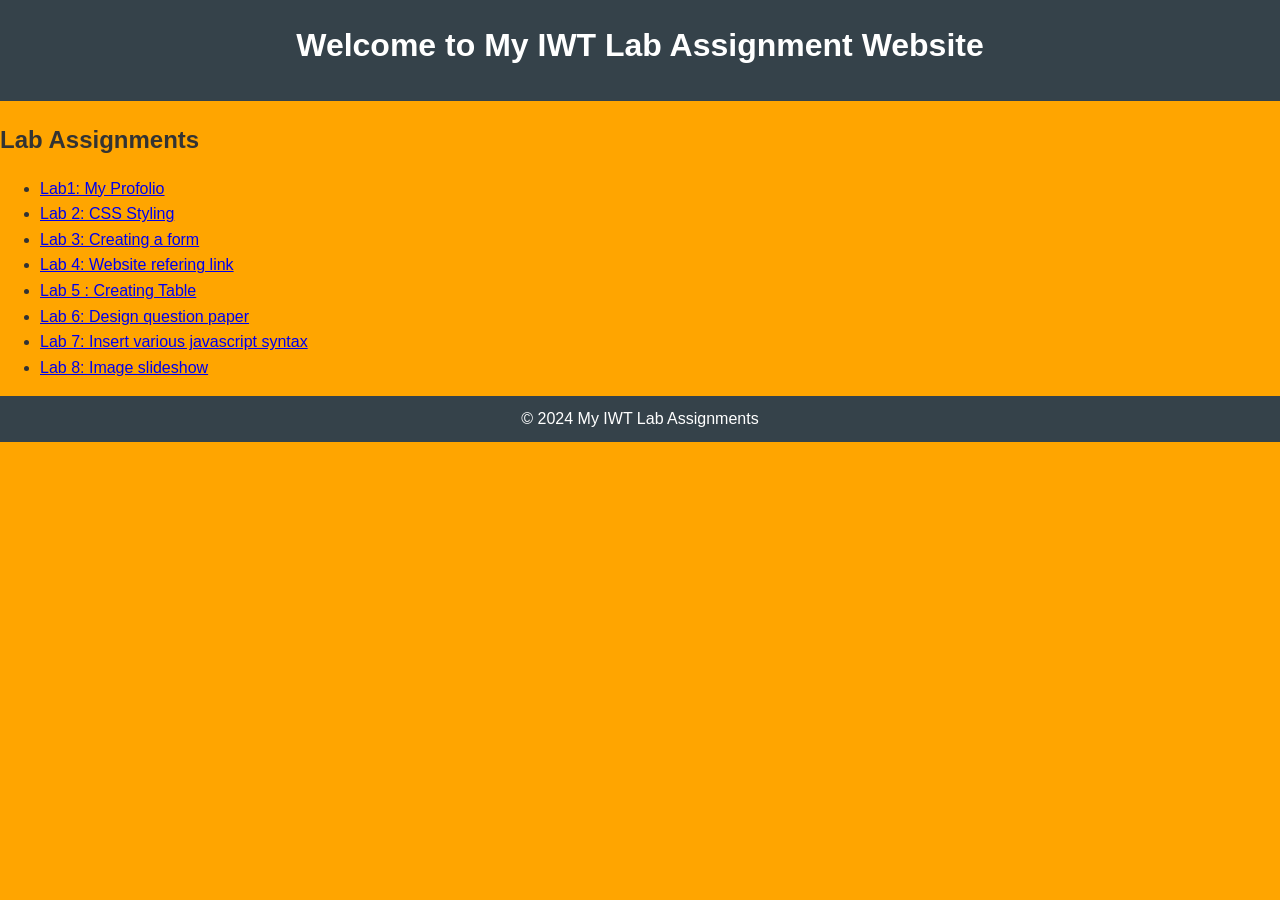
<file: index.html>
<!DOCTYPE html>
<html lang="en">
<head>
    <meta charset="UTF-8">
    <meta name="viewport" content="width=device-width, initial-scale=1.0">
    <title>My IWT Lab Assignments</title>
    <link rel="stylesheet" href="style.css">
</head>
<body>
    <header>
        <h1>Welcome to My IWT Lab Assignment Website</h1>
    </header>
    <main>
        <section id="assignments">
            <h2>Lab Assignments</h2>
            <ul>
                <li><a href="lab1.html" target="_blank">Lab1: My Profolio </a></li>
                <li><a href="lab2.html" target="_blank">Lab 2: CSS Styling</a></li>
                <li><a href="lab3.html" target="_blank">Lab 3: Creating a form</a></li>
                <li><a href="lab4a.html" target="_blank">Lab 4: Website refering link</a></li>
                <li><a href="lab5.html" target="_blank">Lab 5 : Creating Table</a></li>
                <li><a href="lab6.html" target="_blank">Lab 6: Design question paper</a></li>
                <li><a href="lab7.html" target="_blank">Lab 7: Insert various javascript syntax</a></li>
                <li><a href="lab8.html" target="_blank">Lab 8: Image slideshow</a></li>

              
            </ul>
        </section>
    </main>
    <footer>
        <p>&copy; 2024 My IWT Lab Assignments</p>
    </footer>
    <script src="script.js"></script>
</body>
</html>
</file>
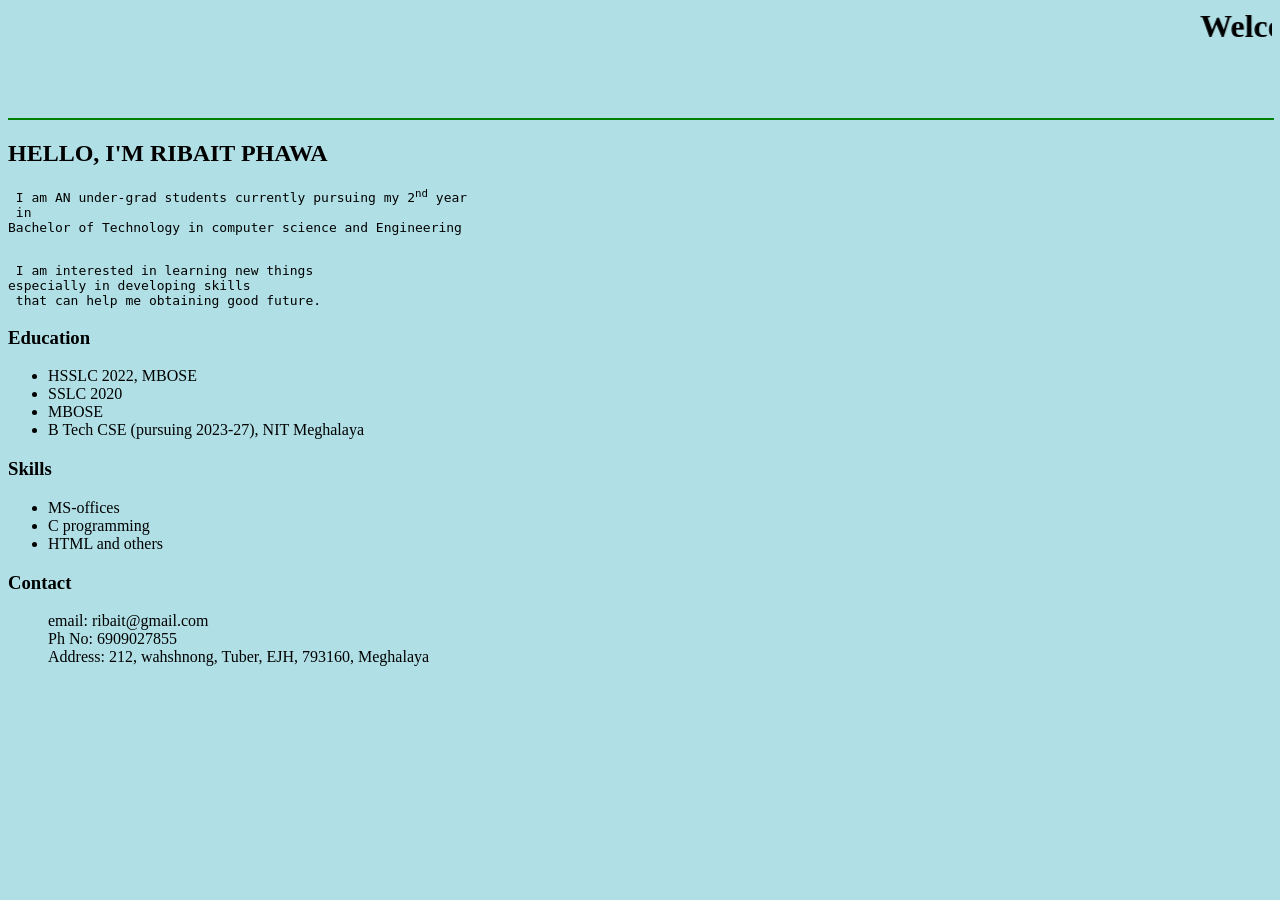
<file: lab1.html>
<html>
<title>
My Porfolio
</title>
<body style="background-color:powderblue;">
<h1><marquee height="10%" bgcolor- "Orange">Welcome to my Profolio</marquee></h1> <hr width="100%" 
color="green" align="left">
<h2>HELLO, I'M RIBAIT PHAWA </h2>
<div class="profile"><pre> I am AN under-grad students currently pursuing my 2<sup>nd</sup> year <br> in 
Bachelor of Technology in computer science and Engineering <br> <p> I am interested in learning new things 
especially in developing skills <br> that can help me obtaining good future. </div>
<h3> Education</h3>
<ul><li> HSSLC 2022, MBOSE </li> <li> SSLC 2020
<li>MBOSE</li>
<li> B Tech CSE (pursuing 2023-27), NIT Meghalaya </li></ul>
<h3> Skills </h3>
<ul><li> MS-offices </li> <li> C programming </li>
<li> HTML and others </li> </ul>
<h3>Contact</h3>
<ul>email: ribait@gmail.com <br>
Ph No: 6909027855 <br>
Address: 212, wahshnong, Tuber, EJH, 793160, Meghalaya</ul>
</body>
</html>
</file>
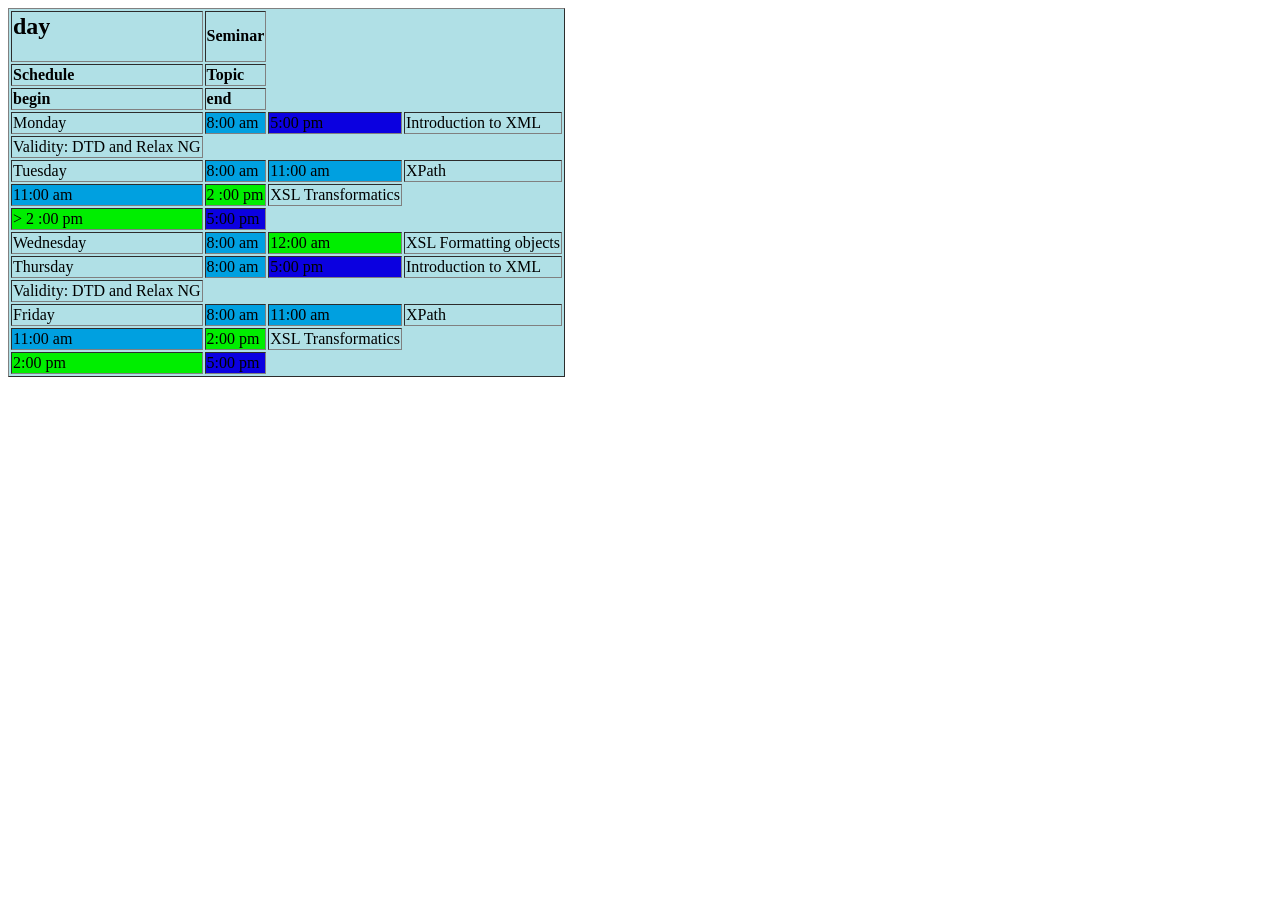
<file: lab2.html>
<html>
 <head>
 <title> Table and Images </title>
 <link rel=”stylesheet” href=”styles.css” />
 </head>
 <body>
 <table border=”1” style="background-color:powderblue;">
 <tbody>
 <tr>
 <td rowspan=”3” align=”center”><h2> day 
</h2></td>
 <td colspan=”6” 
align=”center”><b>Seminar</b></td>
 </tr>
 <tr>
 <td colspan=”2” align=”center”> 
<b>Schedule </b></td>
 <td rowspan=”2” align=”center”><b> Topic 
</b></td>
 </tr>
 <tr>
 <td align=”center”><b>begin</b> </td>
 <td align=”center”><b> end</b></td>
 </tr>
 <tr>
 <td rowspan=”2”> Monday</td>
 <td rowspan=”2” bgcolor=”orange”> 8:00 
am</td>
 <td rowspan=”2” bgcolor=”blue”> 5:00 
pm</td>
 <td> Introduction to XML</td>
 </tr>
 <tr> 
 <td>Validity: DTD and Relax NG </td> </tr>
 <tr>
 <td rowspan=”3”> Tuesday</td>
 <td bgcolor=”orange” > 8:00 am</td>
 <td bgcolor=”orange”> 11:00 am </td>
 <td> XPath</td>
 </tr>
 <tr>
 <td bgcolor=”orange”> 11:00 am</td>
 <td bgcolor=”green”> 2 :00 pm</td>
 <td rowspan=”2”> XSL Transformatics</td>
 </tr>
 <tr>
 <td bgcolor=”green”>> 2 :00 pm</td>
 <td bgcolor=”blue”> 5:00 pm</td>
 </tr>
 <tr>
 <td> Wednesday</td>
 <td bgcolor=”orange”> 8:00 am</td>
 <td bgcolor=”green”> 12:00 am </td>
 <td> XSL Formatting objects</td>
 </tr>
 <tr>
 <td rowspan=”2”> Thursday</td>
 <td rowspan=”2” bgcolor=”orange”> 8:00 
am</td>
 <td rowspan=”2” bgcolor=”blue”> 5:00 pm 
</td>
 <td> Introduction to XML</td>
 </tr>
 <tr> <td> Validity: DTD and Relax NG 
</td></tr>
 <tr>
 <td rowspan=”3”> Friday</td>
 <td bgcolor=”orange”> 8:00 am</td>
 <td bgcolor=”orange”> 11:00 am </td>
 <td> XPath</td>
 </tr>
 <tr>
 <td bgcolor=”orange”> 11:00 am</td>
 <td bgcolor=”green”> 2:00 pm </td>
 <td rowspan=”2”> XSL Transformatics </td>
 </tr>
 <tr> 
 <td bgcolor=”green” > 2:00 pm </td>
 <td bgcolor=”blue”> 5:00 pm </td>
 </tr>
 
 </tbody>
 </table>
 </body>
</html>
</file>
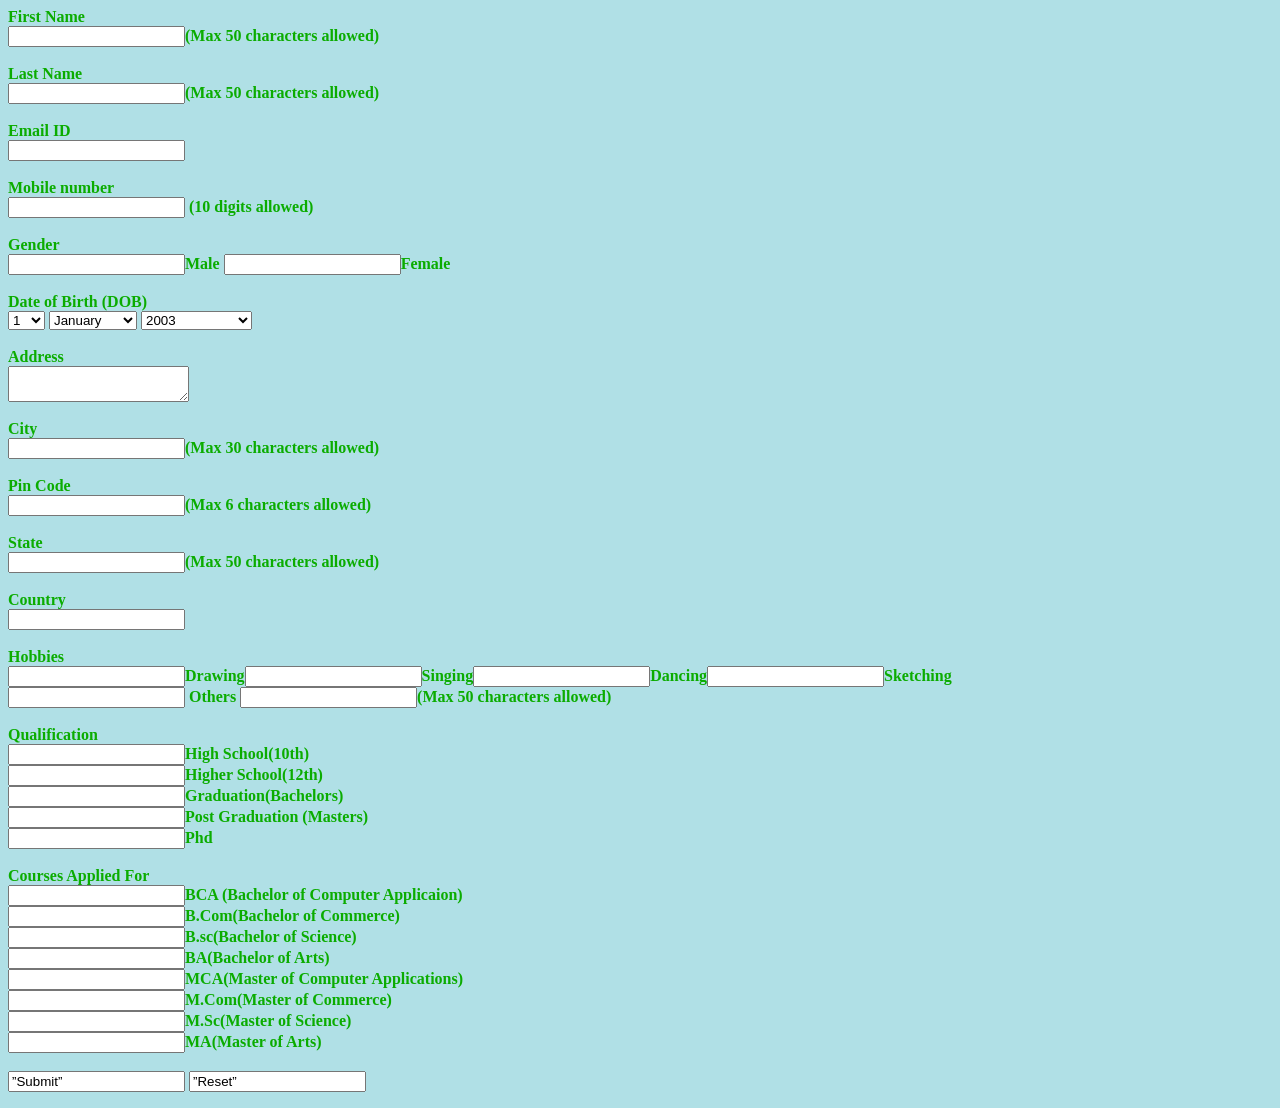
<file: lab3.html>
<html>
 <head>
 <style>
 .bordered {
 Width: auto;
 Height: auto;
 Padding: 20px;
 Border: 3px dashed black;
 }
 .label { 
 Width:240px; 
 Display: inline-block;
 }
</style>
<div class=”bordered”>
 </head>
 <body style="background-color:powderblue;">
<font color=”black” ><b>
 <form>
 <div class=”label”>First Name </div><input 
type=”text”>(Max 50 characters allowed)
 <br>
 <br>
 <div class=”label”>Last Name</div><input 
type=”text”>(Max 50 characters allowed)
 <br>
 <br>
 <div class=”label”>Email ID </div><input>
 <br>
 <br>
 <div class=”label”>Mobile number</div><input 
type=”number”> (10 digits allowed)
 <br>
 <br>
 <div class=”label”>Gender </div><input type=”radio” 
name=”question”>Male <input type=”radio” 
name=”question”>Female
 <br>
 <br>
 <div class=”label”>Date of Birth (DOB)</div><select 
name=”Day”>
 <option>1</option>
 <option>2</option>
 <option>3</option>
 <option>4</option>
 <option>5</option>
 <option>6</option>
 <option>7</option>
 <option>8</option>
 <option>9</option>
 <option>31</option></select>
 <select name=”Month”>
 <option>January</option>
 <option>February</option>
 <option>March</option>
 <option>April</option>
 <option>may</option>
 <option>June</option>
 <option>July</option>
 <option>August</option>
 <option>September</option>
 <option>October</option>
 <option>November</option>
 <option>december</option>
 </select>
 <select name=”Year”>
 
<option>2003</option><option>2004</option><option>2005<
/option></select>
 <br>
 <br>
 <div class=”label”>Address</div>
 <textarea type=”address” rows=”10” 
cols=”40”></textarea>
 <br>
 <br>
 <div class=”label”>City</div><input type=”text”>(Max 
30 characters allowed)
 <br>
 <br>
 <div class=”label”>Pin Code</div><input 
type=”number”>(Max 6 characters allowed)
 <br>
 <br>
 <div class=”label”>State</div><input type=”text”>(Max 
50 characters allowed)
 <br>
 <br>
 <div class=”label”>Country</div><input type=”text”>
 <br>
 <br>
 <div class=”label”>Hobbies</div><input 
type=”checkbox”>Drawing<input type=”checkbox”>Singing<input 
type=”checkbox”>Dancing<input type=”checkbox”>Sketching 
<br>
 <div class=”label”></div><input type=”checkbox”> 
Others <input type=”text”>(Max 50 characters allowed)
 <br>
 <br>
 <div class=”label”>Qualification</div><input 
type=”checkbox”>High School(10th)<br> <div 
class=”label”></div><input type=”checkbox”>Higher 
School(12th)<br>
 <div class=”label”></div><input 
type=”checkbox”>Graduation(Bachelors)<br> <div 
class=”label”></div><input type=”checkbox”>Post Graduation 
(Masters)<br> <div class=”label”></div><input 
type=”checkbox”>Phd
 <br>
 <br>
 <div class=”label”>Courses Applied For</div><input 
type=”checkbox”>BCA (Bachelor of Computer Applicaion)<br><div 
class=”label”></div><input type=”checkbox”>B.Com(Bachelor of 
Commerce)<br>
 <div class=”label”></div><input 
type=”checkbox”>B.sc(Bachelor of Science)<br><div 
class=”label”></div><input type=”checkbox”>BA(Bachelor of 
Arts)<br> <div class=”label”></div><input 
type=”checkbox”>MCA(Master of Computer Applications)<br> <div 
class=”label”></div><input type=”checkbox”>M.Com(Master of 
Commerce)<br> <div class=”label”></div><input 
type=”checkbox”>M.Sc(Master of Science)<br>
 <div class=”label”></div><input 
type=”checkbox”>MA(Master of Arts)
<br>
<br>
<div class=”label”></div><input type=”submit” value=”Submit”> 
<input type=”button” value=”Reset”>
 </form>
 </div>
 </b>
 </body>
 </html>
</file>
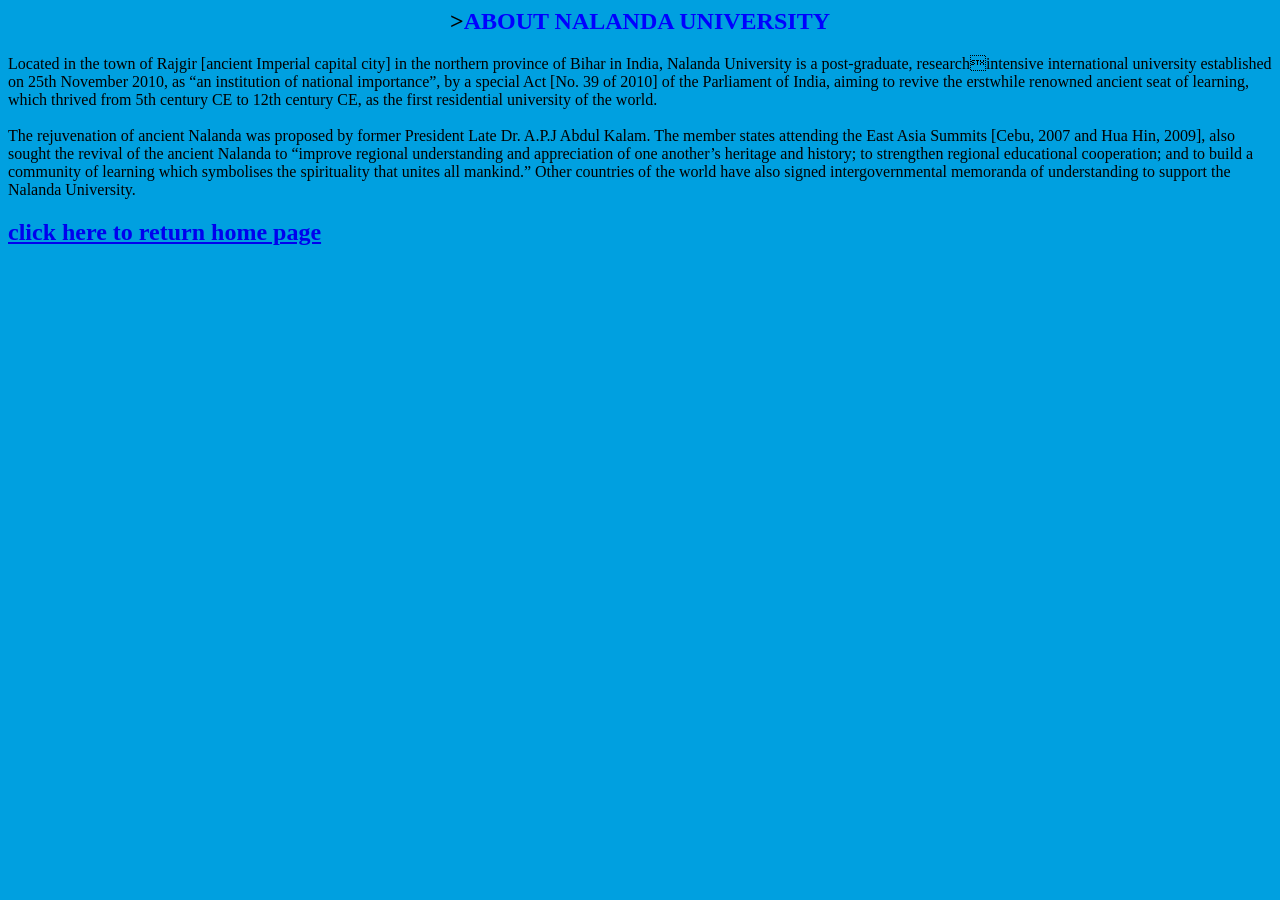
<file: lab4b.html>
<html>
<head>
<title>ABoutpage</title>
</head>
<body bgcolor=”orange” >
<font face=”Comic Sans Ms”>
<h2 align="center">><font 
color="blue">ABOUT NALANDA 
UNIVERSITY</h2></font>
Located in the town of Rajgir [ancient 
Imperial capital city] in the northern 
province of Bihar in India, Nalanda 
University is a post-graduate, researchintensive international university 
established on 25th November 2010, 
as “an institution of national 
importance”, by a special Act [No. 39 
of 2010] of the Parliament of India, 
aiming to revive the erstwhile 
renowned ancient seat of learning, 
which thrived from 5th century CE to 
12th century CE, as the first residential 
university of the world.
<br>
<br>
The rejuvenation of ancient Nalanda 
was proposed by former President 
Late Dr. A.P.J Abdul Kalam. The 
member states attending the East Asia 
Summits [Cebu, 2007 and Hua Hin, 
2009], also sought the revival of the 
ancient Nalanda to “improve regional 
understanding and appreciation of one 
another’s heritage and history; to 
strengthen regional educational 
cooperation; and to build a community 
of learning which symbolises the 
spirituality that unites all mankind.” 
Other countries of the world have also 
signed intergovernmental memoranda 
of understanding to support the 
Nalanda University.
<a 
href="http://127.0.0.1:5500/lab4a.html"><h2>click 
here to return home page</a>
</body>
</html>
</file>
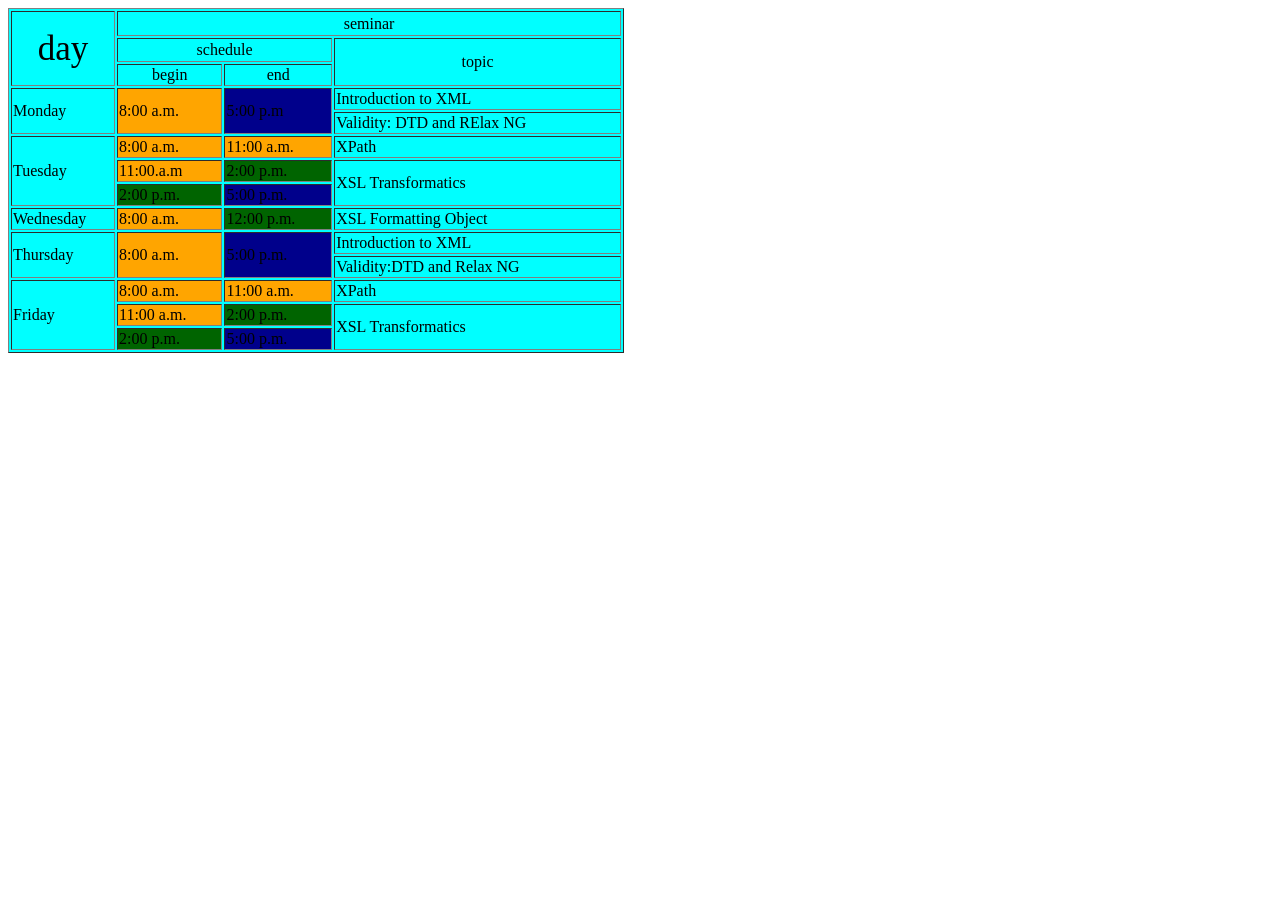
<file: lab5.html>
<html>
  <head>
<style>
#table{
Background-color:aqua;
}
#day{
height:75px;
width:100px;
font-family:rockwell;
text-align:center;
font-size:35px;
}
#seminar{
Width:500px;
Height:25px;
Text-align:center;
}
#schedule{
Text-align:center;
}
#begin{
Text-align:center;
}
#end{
Text-align:center;
}
#topic{
Text-align:center;
}
.weeks{
font-family:rockwell;
}


</style>
    <title>Table and Images</title>
    <link rel="stylesheet" href="file:///D:/css%20webdevelopment/cs255.html/lab5.css" name=""/>
  </head>
  <body>
      <table border="1" id="table">
        <tc>
        <tr>
         <td rowspan="3" id="day">day</td>
         <td colspan="3" id="seminar">seminar</td>
         </tr>
         <tr>
           <td colspan="2" id="schedule">
           schedule
         </td>
       
         <td rowspan="2" id="topic">topic</td></tr>
         <tr>
         <td id="begin">begin</td>
         <td id="end">end</td>
         </tr>
         </tc>
         <tc>
           <tr>
           <td rowspan="2" class="weeks">Monday</td>
           <td rowspan="2" style="background-color:orange">8:00 a.m.</td>
           <td rowspan="2"style="background-color:darkblue">5:00 p.m</td>
           <td>Introduction to XML</td></tr>
           <tr>
             <td>Validity: DTD and RElax NG</td></tr>
         </tc>
         <tc>
           <tr>
             <td rowspan="3" class="weeks">Tuesday</td>
             <td style="background-color:orange">8:00 a.m.</td>
             <td style="background-color:orange">11:00 a.m.</td>
             <td>XPath</td>
           </tr>
           <tr>
             <td style="background-color:orange">11:00.a.m</td>
             <td style="background-color:darkgreen">2:00 p.m.</td>
             <td rowspan="2">XSL Transformatics</td>
             
           </tr>
           <tr>
             <td style="background-color:darkgreen">2:00 p.m.</td>
             <td style="background-color:darkblue" >5:00 p.m.</td>
           </tr>
           
         </tc>
         <tc>
           <td class="weeks">Wednesday</td>
           <td style="background-color:orange">8:00 a.m.</td>
           <td style="background-color:darkgreen">12:00 p.m.</td>
           <td>XSL Formatting Object
          </td>
          
         </tc>
         <tc>
           <tr><td rowspan="2" class="weeks">Thursday</td>
           <td rowspan="2" style="background-color:orange">8:00 a.m.</td>
           <td rowspan="2" style="background-color:darkblue">5:00 p.m.</td>
           <td>Introduction to XML</td>
           </tr>
           <tr>
             <td>Validity:DTD and Relax NG</td>
           </tr>
         </tc>
         <tc>
           <tr>
             <td rowspan="3" class="weeks">Friday</td>
             <td style="background-color:orange">8:00 a.m.</td>
             <td style="background-color:orange" >11:00 a.m.</td>
             <td>XPath</td>
           </tr>
           <tr>
             <td style="background-color:orange">11:00 a.m.</td>
             <td style="background-color:darkgreen">2:00 p.m.</td>
             <td rowspan="2">XSL Transformatics</td>
           </tr>
           <tr>
             <td style="background-color:darkgreen">2:00 p.m.</td>
             <td style="background-color:darkblue">5:00 p.m.</td>
           </tr>
         </tc>
        
        
      </table>
  </body>
</html>
</file>
<file: style.css>
body, h1, h2, h3, p {
    margin: 0;
    padding: 0;
}


body {
    font-family: 'Arial', sans-serif;
    line-height: 1.6;
    background-color: #FFA500;
    color: #333;
}

header {
    background: #35424a;
    color: #ffffff;
    padding: 20px 0;
    text-align: center;
}

header h1 {
    margin-bottom: 10px;
}

nav {
    margin: 20px 0;
}

nav a {
    color: #ffffff;
    text-decoration: none;
    margin: 0 15px;
    padding: 5px 10px;
}

nav a:hover {
    background: #e8491d;
    border-radius: 5px;
}


.main {
    max-width: 800px;
    margin: 20px auto;
    padding: 20px;
    background: #ffffff;
    border-radius: 8px;
    box-shadow: 0 2px 5px rgba(0, 0, 0, 0.1);
}

h2 {
    margin-top: 20px;
}


footer {
    text-align: center;
    padding: 10px 0;
    background: #35424a;
    color: #ffffff;
    position: relative;
    bottom: 0;
    width: 100%;
}

@media (max-width: 600px) {
    nav {
        display: block;
    }
    nav a {
        display: block;
        margin: 10px 0;
    }
}
</file>
